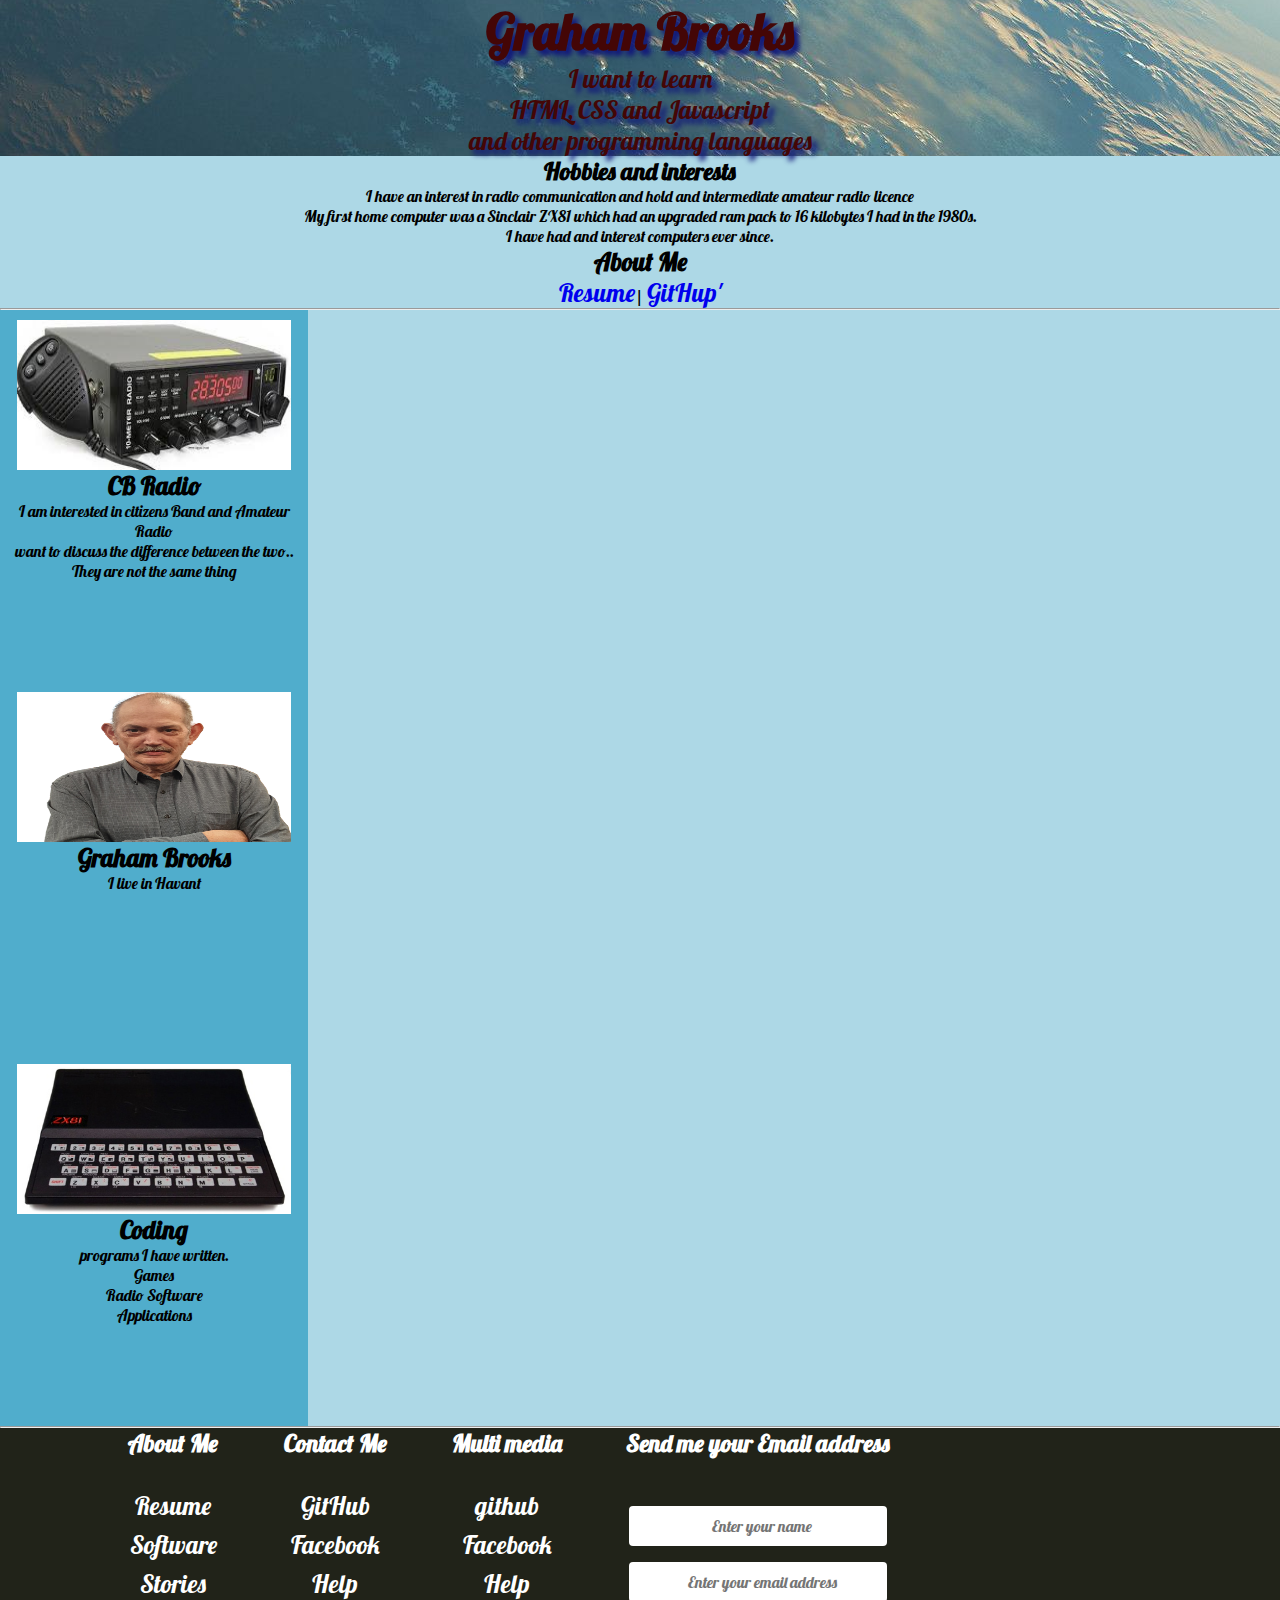
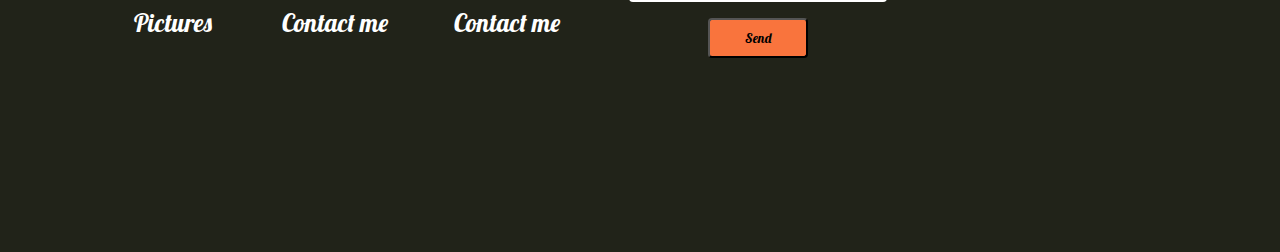
<file: index.html>
<!DOCTYPE html>
<html lang="en">

<head>
    <meta charset="utf-8">
    <meta http-equiv="X-UA-Compatible" content="IE=edge">
    <title>Graham Brooks..</title>
    <meta name="description" content="">
    <meta name="viewport" content="width=device-width, initial-scale=1">
    <link rel="stylesheet" href="https://stackpath.bootstrapcdn.com/bootstrap/4.5.0/css/bootstrap.min.css" integrity="sha384-9aIt2nRpC12Uk9gS9baDl411NQApFmC26EwAOH8WgZl5MYYxFfc+NcPb1dKGj7Sk" crossorigin="anonymous">

    <link href="https://fonts.googleapis.com/css2?family=Lobster&display=swap" rel="stylesheet">
    <link rel="stylesheet" href="css/styles.css">
</head>

<body>
    <header>
        <nav class="heading">
            <div class='container'>
                <a href='index.html '>


                    <h1>Graham Brooks</h1>
                    <P>I want to learn <br>HTML, CSS and Javascript<br> and other programming languages</P>
                </a>
            </div>
        </nav>
    </header>

    <!---------Main Page---------->
    <section class="jumbotron-fluid">
        <H2>Hobbies and interests</H2>
        <p>I have an interest in radio communication and hold and intermediate amateur radio licence<br>My first home computer was a Sinclair ZX81 which had an upgraded ram pack to 16 kilobytes I had in the 1980s.<br>I have had and interest computers ever
            since. </p>
        <h5> About Me</h5>
        <p id="click"><a href="resume.html">Resume</a>| <a href="https://github.com/grbrooks" target='_blank'>GitHup'</a></p>
        <hr>
        <!------------Cards------------>
        <div class="container">
            <div class="row">
                <div class="col-4">
                    <div class="card">
                        <a href="radio.html">
                            <img class="card-img-top" src="images/at5555.jpg" alt="at 5555">
                        </a>
                        <div class="card-body">
                            <h5 class="card-title">CB Radio<br></h5>
                            <p class="card-text">I am interested in citizens Band and Amateur Radio<br>want to discuss the difference between the two..<br>They are not the same thing</p>

                        </div>
                    </div>
                </div>
                <div class="col-4">
                    <div class="card">
                        <a href="about-me.html">
                            <img class="card-img-top pull-right" src="images/graham-brooks.jpg" alt="me">
                        </a>
                        <div class="card-body">
                            <h5 class="card-title">Graham Brooks</h5>
                            <p class="card-text">I live in Havant</p>

                        </div>
                    </div>
                </div>
                <div class="col-4">
                    <div class="card">
                        <a href="software.html">
                            <img class="card-img-top pull-left" src="images/zx81_1.jpg" alt="Mini
                                    computers">
                        </a>
                        <div class="card-body">
                            <h5 class="card-title">Coding </h5>
                            <p class="card-text">programs I have written.<br>Games<br>Radio Software
                                <br>Applications</p>



                        </div>
                    </div>
                </div>

            </div>


    </section>
    <!------------footer------------>
    <hr>

    <div class="footer-container">
        <div class="footer">

            <div class="footer-heading footer-1">
                <h2>About Me</h2>
                <a href="resume.html">Resume</a>
                <a href="software.html">Software</a>
                <a href="~">Stories</a>
                <a href="~">Pictures</a>
            </div>
            <div class="footer-heading footer-2">
                <h2>Contact Me</h2>
                <a href="https://github.com/grbrooks" target="_blank">GitHub</a>
                <a href="~">Facebook</a>
                <a href="~">Help</a>
                <a href="~">Contact me</a>
            </div>
            <div class="footer-heading footer-3">
                <h2>Multi media</h2>
                <a href="~">github</a>
                <a href="">Facebook</a>
                <a href="~">Help</a>
                <a href="~">Contact me</a>
            </div>



            <div class="footer-email">
                <h2>Send me your Email address</h2>
                <form action='handler.php' method='post'>
                    <input name="name" type="name" placeholder="Enter your name" id="footer-name">
                    <br>
                    <input name="email" type="email" placeholder="Enter your email address" id="footer-mail">
                    <br>
                    <input type="submit" value="Send" id="footer-mail-btn">
                </form>
            </div>

        </div>
    </div>

    <!-------------bootstrap Scripts----------->

</body>

</html>
</file>
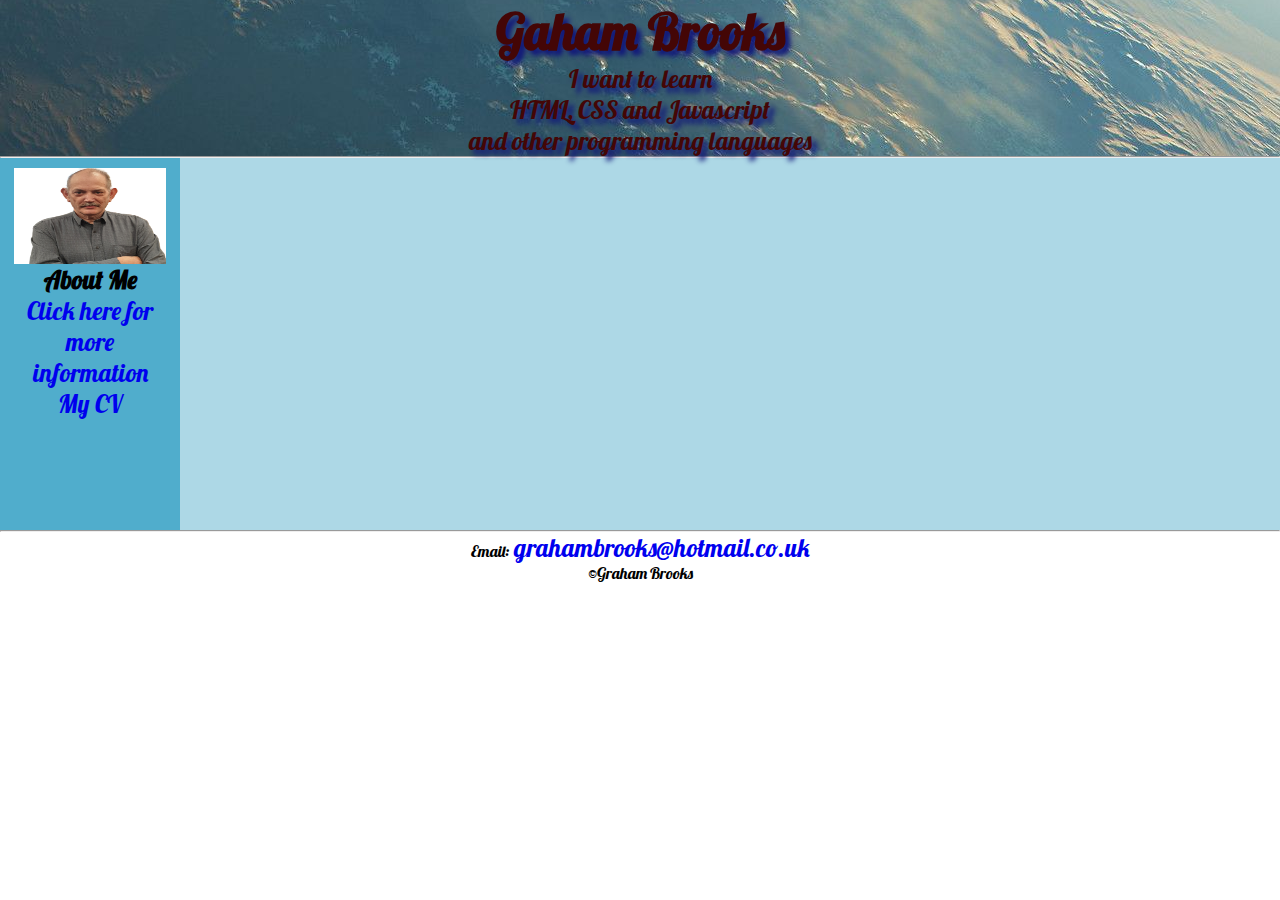
<file: about-me.html>
<!DOCTYPE html>
<html lang="en">

</html>

<head>
    <meta charset="utf-8">
    <meta http-equiv="X-UA-Compatible" content="IE=edge">
    <title>Graham Brooks</title>
    <meta name="description" content="">
    <meta name="viewport" content="width=device-width, initial-scale=1">
    <link rel="stylesheet" href="https://stackpath.bootstrapcdn.com/bootstrap/4.5.0/css/bootstrap.min.css" integrity="sha384-9aIt2nRpC12Uk9gS9baDl411NQApFmC26EwAOH8WgZl5MYYxFfc+NcPb1dKGj7Sk" crossorigin="anonymous">
    <link href="https://fonts.googleapis.com/css2?family=Lobster&display=swap" rel="stylesheet">
    <link rel="stylesheet" href="css/styles.css">


</head>

<body>
    <header>
        <nav class="heading">
            <div class='container'>
                <a href='index.html '>


                    <h1>Gaham Brooks</h1>
                    <P>I want to learn <br>HTML, CSS and Javascript<br> and other programming languages</P>
                </a>
            </div>
        </nav>
    </header>
    <!--------Main Page---------->
    <section class="jumbotron-fluid">

        <hr>
        <!------------Cards------------>
        <div class="card-pos">
            <div class="card" style="width:10em">
                <img class="card-img-top" src="images/Graham brooks.jpg" alt="Card image cap">
                <div class="card-body bg-primary">
                    <h5 class="card-title">About Me</h5>
                    <p class="card-text"><a href='#'>Click here for more information</a>
                    </p>
                    <a href="resume.html" class="btn btn-primary">My CV</a>
                </div>
            </div>
        </div>

        </div>
        </div>

    </section>
    <!------------footer------------>
    <hr>
    <p>Email:<a href="mailto:grahambrooks@hotmail.co.uk"> grahambrooks@hotmail.co.uk</a></p>

    <p>&copy;Graham Brooks</p>
    <!-------------bootstrap Scripts----------->
    <script src="https://code.jquery.com/jquery-3.5.1.slim.min.js" integrity="sha384-DfXdz2htPH0lsSSs5nCTpuj/zy4C+OGpamoFVy38MVBnE+IbbVYUew+OrCXaRkfj" crossorigin="anonymous"></script>
    <script src="https://cdn.jsdelivr.net/npm/popper.js@1.16.0/dist/umd/popper.min.js" integrity="sha384-Q6E9RHvbIyZFJoft+2mJbHaEWldlvI9IOYy5n3zV9zzTtmI3UksdQRVvoxMfooAo" crossorigin="anonymous"></script>
    <script src="https://stackpath.bootstrapcdn.com/bootstrap/4.5.0/js/bootstrap.min.js" integrity="sha384-OgVRvuATP1z7JjHLkuOU7Xw704+h835Lr+6QL9UvYjZE3Ipu6Tp75j7Bh/kR0JKI" crossorigin="anonymous"></script>
</body>

</html>
</file>
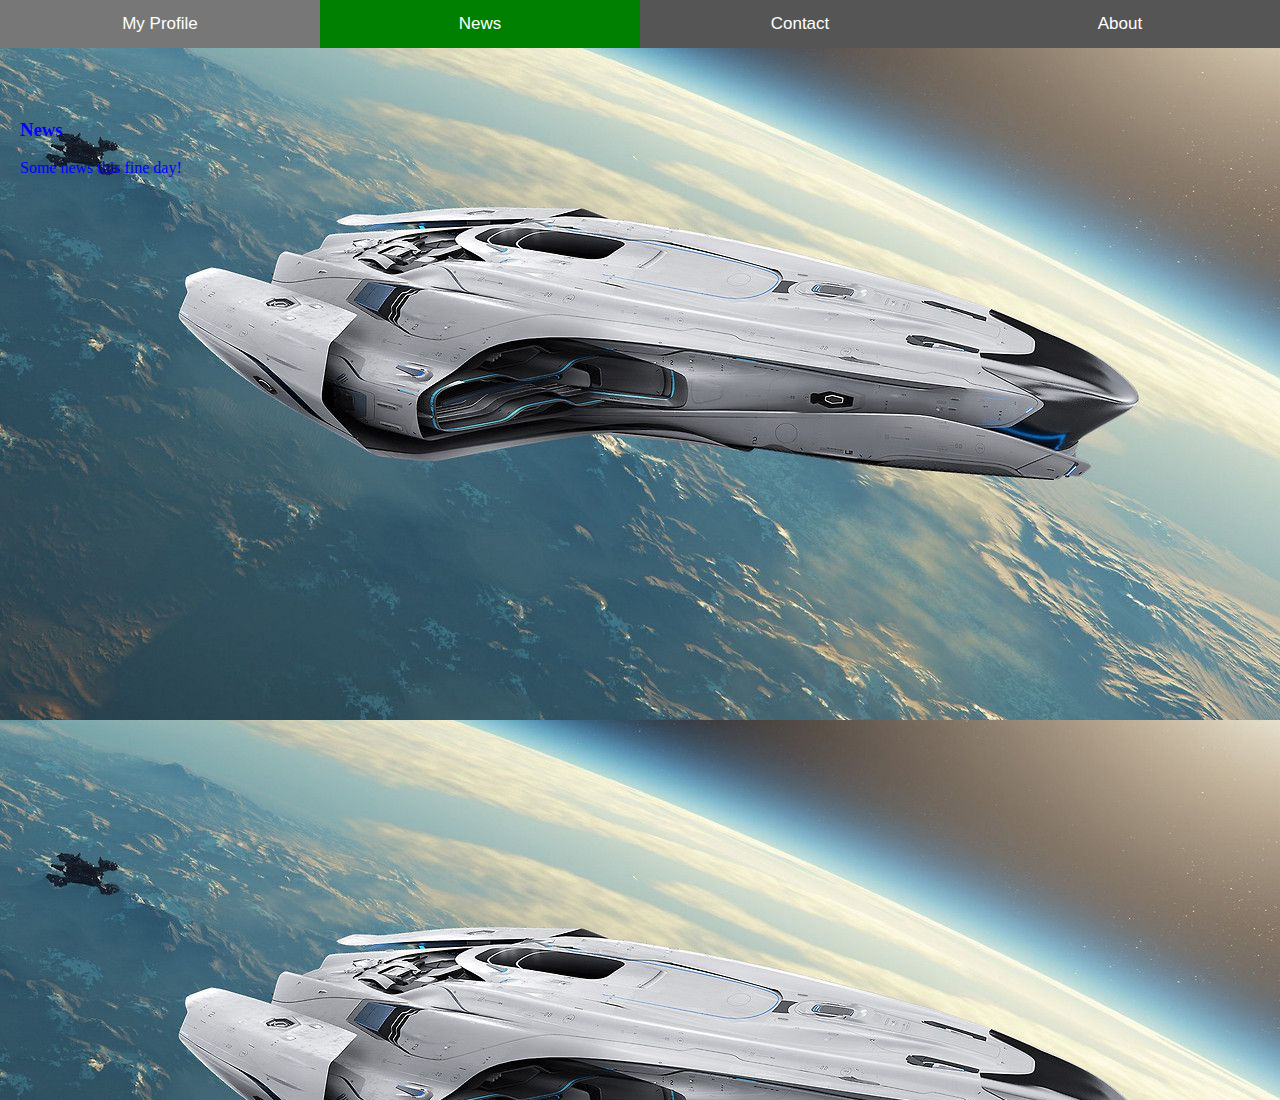
<file: page.html>
<!DOCTYPE html>
<html lang="en">
<head>
    <meta charset="UTF-8">
    <meta name="viewport" content="width=device-width, initial-scale=1.0">
    <title>page</title>
    
<style>
    body, html {
    

  height: 100%;
  margin: 0;
  font-family:'Lobster', cursive;
}

/* Style tab links */
.tablink {
  background-color: #555;
  color: white;
  float: left;
  border: none;
  outline: none;
  cursor: pointer;
  padding: 14px 16px;
  font-size: 17px;
  width: 25%;
}

.tablink:hover {
  background-color: #777;
}

/* Style the tab content (and add height:100% for full page content) */
.tabcontent {
  color: blue;
  display: none;
  padding: 100px 20px;
  height: 100%;
}

#Home {background-color:#f5f5dc;}
#Home img{
  width:300px;
  height: auto;
}
#News {background-color: green;
  background: url('../images/spaceship.jpg');
}
#Contact {background-color: blue;}
#About {background-color: orange;}

</style>
</head>
<body>
    <button class="tablink" onclick="openPage('Home', this, 'red')">My Profile</button>
<button class="tablink" onclick="openPage('News', this, 'green')" id="defaultOpen">News</button>
<button class="tablink" onclick="openPage('Contact', this, 'blue')">Contact</button>
<button class="tablink" onclick="openPage('About', this, 'orange')">About</button>

<div id="Home" class="tabcontent">
  
  <img src="images/graham-brooks.jpg" alt="Graham Brooks">
  <p>Home is where the heart is..</p>
</div>

<div id="News" class="tabcontent">
  <h3>News</h3>
  <p>Some news this fine day!</p>
</div>

<div id="Contact" class="tabcontent">
  <h3>Contact</h3>
  <p>Get in touch, or swing by for a cup of coffee.</p>
</div>

<div id="About" class="tabcontent">
  <h3>About</h3>
  <p>Who we are and what we do.</p>
</div>
<script>
    function openPage(pageName, elmnt, color) {
  // Hide all elements with class="tabcontent" by default */
  let i, tabcontent, tablinks;
  tabcontent = document.getElementsByClassName("tabcontent");
  for (i = 0; i < tabcontent.length; i++) {
    tabcontent[i].style.display = "none";
  }

  // Remove the background color of all tablinks/buttons
  tablinks = document.getElementsByClassName("tablink");
  for (i = 0; i < tablinks.length; i++) {
    tablinks[i].style.backgroundColor = "";
  }

  // Show the specific tab content
  document.getElementById(pageName).style.display = "block";

  // Add the specific color to the button used to open the tab content
  elmnt.style.backgroundColor = color;
}

// Get the element with id="defaultOpen" and click on it
document.getElementById("defaultOpen").click();
</script>
</body>
</html>
</file>
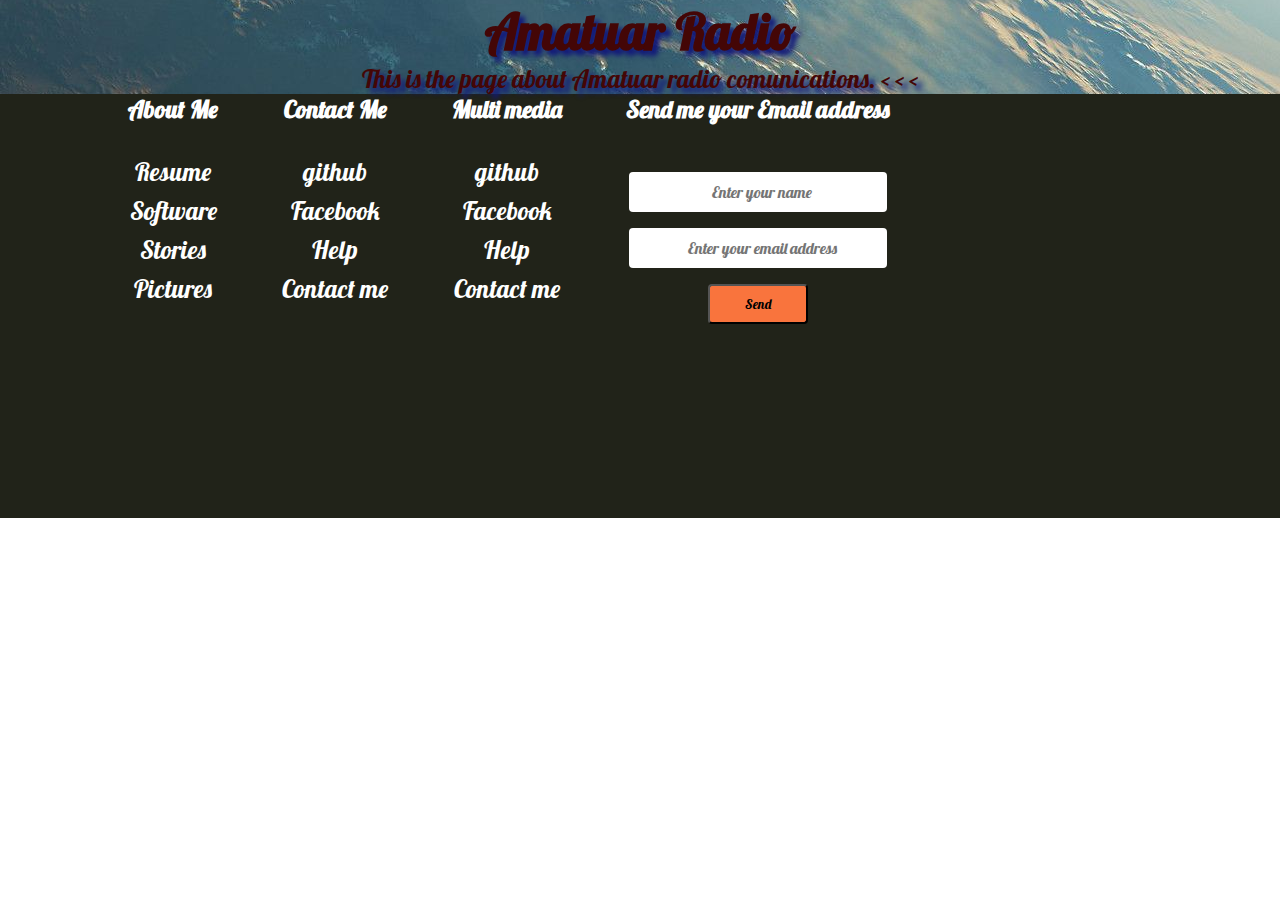
<file: radio.html>
<!DOCTYPE html>
<html lang="en">

<head>
    <meta charset="utf-8">
    <meta http-equiv="X-UA-Compatible" content="IE=edge">
    <title>Graham Brooks..</title>
    <meta name="description" content="">
    <meta name="viewport" content="width=device-width, initial-scale=1">
    <link rel="stylesheet" href="https://stackpath.bootstrapcdn.com/bootstrap/4.5.0/css/bootstrap.min.css" integrity="sha384-9aIt2nRpC12Uk9gS9baDl411NQApFmC26EwAOH8WgZl5MYYxFfc+NcPb1dKGj7Sk" crossorigin="anonymous">
    <link href="https://fonts.googleapis.com/css2?family=Lobster&display=swap" rel="stylesheet">
    <link rel="stylesheet" href="css/styles.css">
</head>

<body>
    <header>
        <nav class="heading">
            <div class='container'>
                <a href='index.html '>


                    <h1>Amatuar Radio</h1>
                    <P>This is the page about Amatuar radio comunications.
                        < < < </P>
                </a>
            </div>
        </nav>
    </header>
    <section>

    </section>
    <footer>
        <div class="footer-container">
            <div class="footer">

                <div class="footer-heading  footer-1">
                    <h2>About Me</h2>
                    <a href="resume.html">Resume</a>
                    <a href="software.html">Software</a>
                    <a href="~">Stories</a>
                    <a href="~">Pictures</a>
                </div>
                <div class="footer-heading  footer-2">
                    <h2>Contact Me</h2>
                    <a href="~">github</a>
                    <a href="~">Facebook</a>
                    <a href="~">Help</a>
                    <a href="~">Contact me</a>
                </div>
                <div class="footer-heading  footer-3">
                    <h2>Multi media</h2>
                    <a href="~">github</a>
                    <a href="~">Facebook</a>
                    <a href="~">Help</a>
                    <a href="~">Contact me</a>
                </div>
                <div class="footer-email">
                    <h2>Send me your Email address</h2>
                    <form action='handler.php' method='post'>
                        <input name="name" type="name" placeholder="Enter your name" id="footer-name">
                        <br>
                        <input name="email" type="email" placeholder="Enter your email address" id="footer-mail">
                        <br>
                        <input type="submit" value="Send" id="footer-mail-btn">
                    </form>
                </div>
            </div>
        </div>
    </footer>
</body>

</html>
</file>
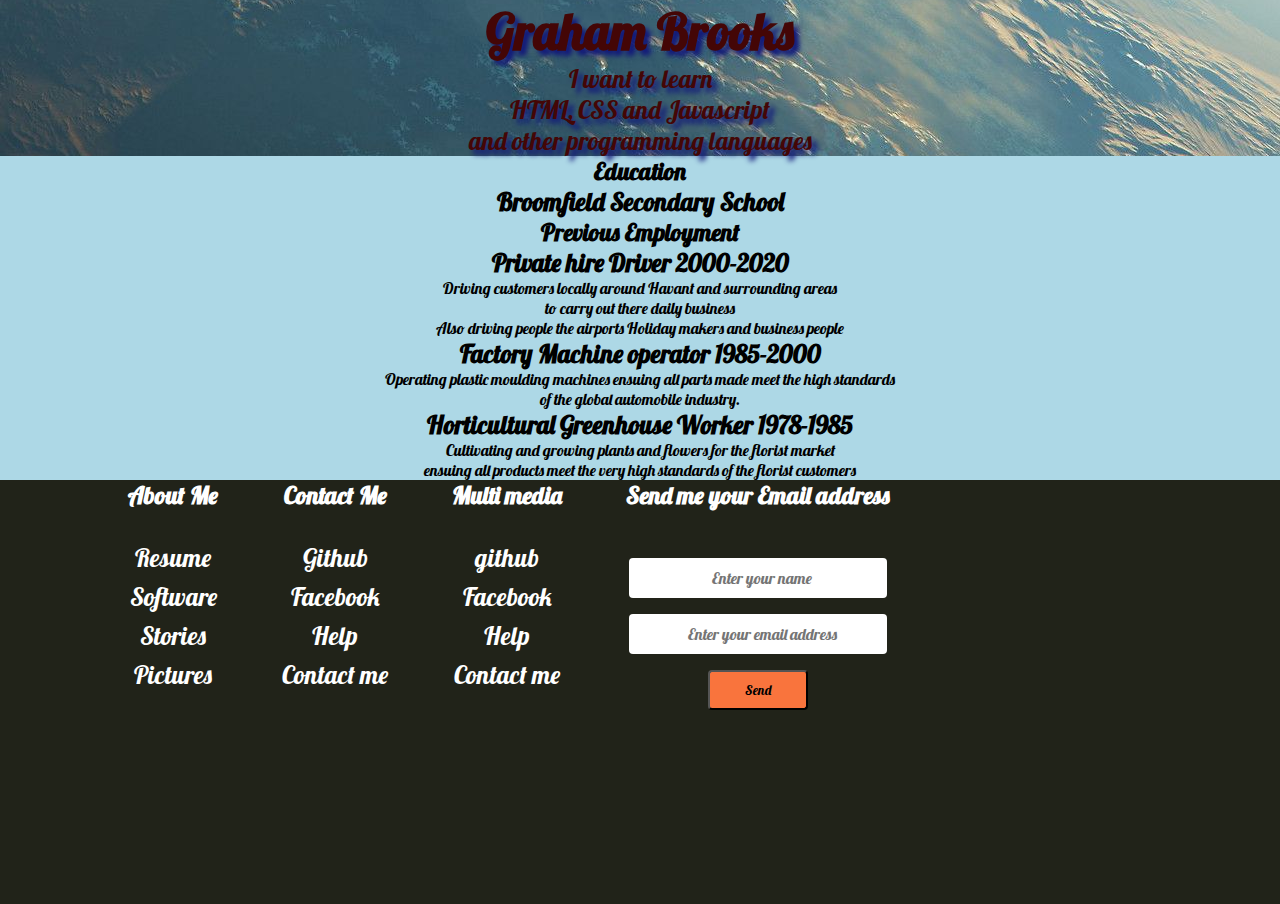
<file: resume.html>
<!DOCTYPE html>
<html lang="en">

<head>
    <meta charset="utf-8">
    <meta http-equiv="X-UA-Compatible" content="IE=edge">
    <title>Resume</title>
    <meta name="description" content="">
    <meta name="viewport" content="width=device-width, initial-scale=1">
    <link rel="stylesheet" href="https://stackpath.bootstrapcdn.com/bootstrap/4.5.0/css/bootstrap.min.css" integrity="sha384-9aIt2nRpC12Uk9gS9baDl411NQApFmC26EwAOH8WgZl5MYYxFfc+NcPb1dKGj7Sk" crossorigin="anonymous">
    <link href="https://fonts.googleapis.com/css2?family=Lobster&display=swap" rel="stylesheet">
    <link rel="stylesheet" href="css/styles.css">


</head>

<body>
    <header>
        <nav class="heading">
            <div class='container'>
                <a href='index.html '>


                    <h1>Graham Brooks</h1>
                    <P>I want to learn <br>HTML, CSS and Javascript<br> and other programming languages</P>
                </a>
            </div>
        </nav>
    </header>
    <!--------Main Page---------->
    <section class="jumbotron-fluid">
        <h2>Education</h2>
        <h5>Broomfield Secondary School</h5>
        <h2>Previous Employment</h2>
        <h5>Private hire Driver 2000-2020</h5>
        <p>Driving customers locally around Havant and surrounding areas <br>to carry out there daily business<br>Also driving people the airports Holiday makers and business people</p>
        <h5>Factory Machine operator 1985-2000</h5>
        <p>Operating plastic moulding machines ensuing all parts made meet the high standards<br>of the global automobile industry.</p>
        <h5>Horticultural Greenhouse Worker 1978-1985</h5>
        <P>Cultivating and growing plants and flowers for the florist market <br>ensuing all products meet the very high standards of the florist customers</P>

    </section>
    <!------------footer------------>
    <div class="footer-container">
        <div class="footer">

            <div class="footer-heading  footer-1">
                <h2>About Me</h2>
                <a href="resume.html">Resume</a>
                <a href="software.html">Software</a>
                <a href="~">Stories</a>
                <a href="~">Pictures</a>
            </div>
            <div class="footer-heading  footer-2">
                <h2>Contact Me</h2>
                <a href="https://github.com/grbrooks" target="_blank">Github</a>
                <a href="~">Facebook</a>
                <a href="~">Help</a>
                <a href="~">Contact me</a>
            </div>
            <div class="footer-heading  footer-3">
                <h2>Multi media</h2>
                <a href="~">github</a>
                <a href="~">Facebook</a>
                <a href="~">Help</a>
                <a href="~">Contact me</a>
            </div>
            <div class="footer-email">
                <h2>Send me your Email address</h2>
                <form action='handler.php' method='post'>
                    <input name="name" type="name" placeholder="Enter your name" id="footer-name">
                    <br>
                    <input name="email" type="email" placeholder="Enter your email address" id="footer-mail">
                    <br>
                    <input type="submit" value="Send" id="footer-mail-btn">
                </form>
            </div>
        </div>
    </div>




</body>

</html>
</file>
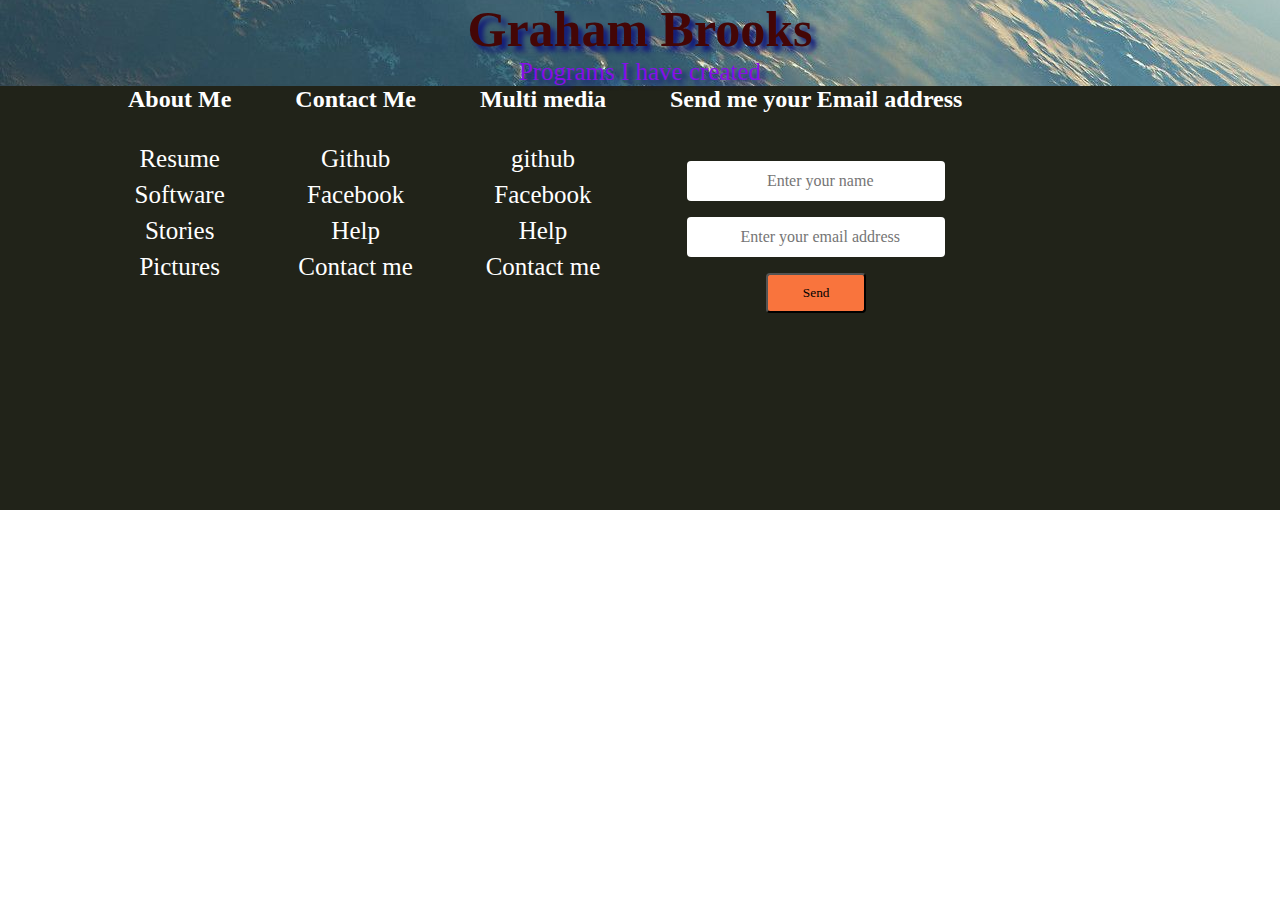
<file: software.html>
<!DOCTYPE html>
<html lang="en">

<head>
    <meta charset="UTF-8">
    <meta http-equiv="X-UA-Compatible" content="IE=edge">
    <meta name="viewport" content="width=device-width, initial-scale=1.0">
    <title>My Projects</title>
    <link rel="stylesheet" href="css/styles.css">
</head>

<body>
    <header>
        <nav class="heading">
            <div class='container'>
                <a href='index.html '>


                    <h1>Graham Brooks</h1>
                    <P style=color:#870fe9>Programs I have created</P>

                </a>
            </div>
        </nav>
    </header>
    <section class="jumbotron-fluid">

    </section>
    <div class="footer-container">
        <div class="footer">

            <div class="footer-heading  footer-1">
                <h2>About Me</h2>
                <a href="resume.html">Resume</a>
                <a href="software.html">Software</a>
                <a href="~">Stories</a>
                <a href="~">Pictures</a>
            </div>
            <div class="footer-heading  footer-2">
                <h2>Contact Me</h2>
                <a href="https://github.com/grbrooks" target="_blank">Github</a>
                <a href="~">Facebook</a>
                <a href="~">Help</a>
                <a href="~">Contact me</a>
            </div>
            <div class="footer-heading  footer-3">
                <h2>Multi media</h2>
                <a href="~">github</a>
                <a href="~">Facebook</a>
                <a href="~">Help</a>
                <a href="~">Contact me</a>
            </div>
            <div class="footer-email">
                <h2>Send me your Email address</h2>
                <form action='handler.php' method='post'>
                    <input name="name" type="name" placeholder="Enter your name" id="footer-name">
                    <br>
                    <input name="email" type="email" placeholder="Enter your email address" id="footer-mail">
                    <br>
                    <input type="submit" value="Send" id="footer-mail-btn">
                </form>
            </div>
        </div>
    </div>

</body>

</html>
</file>
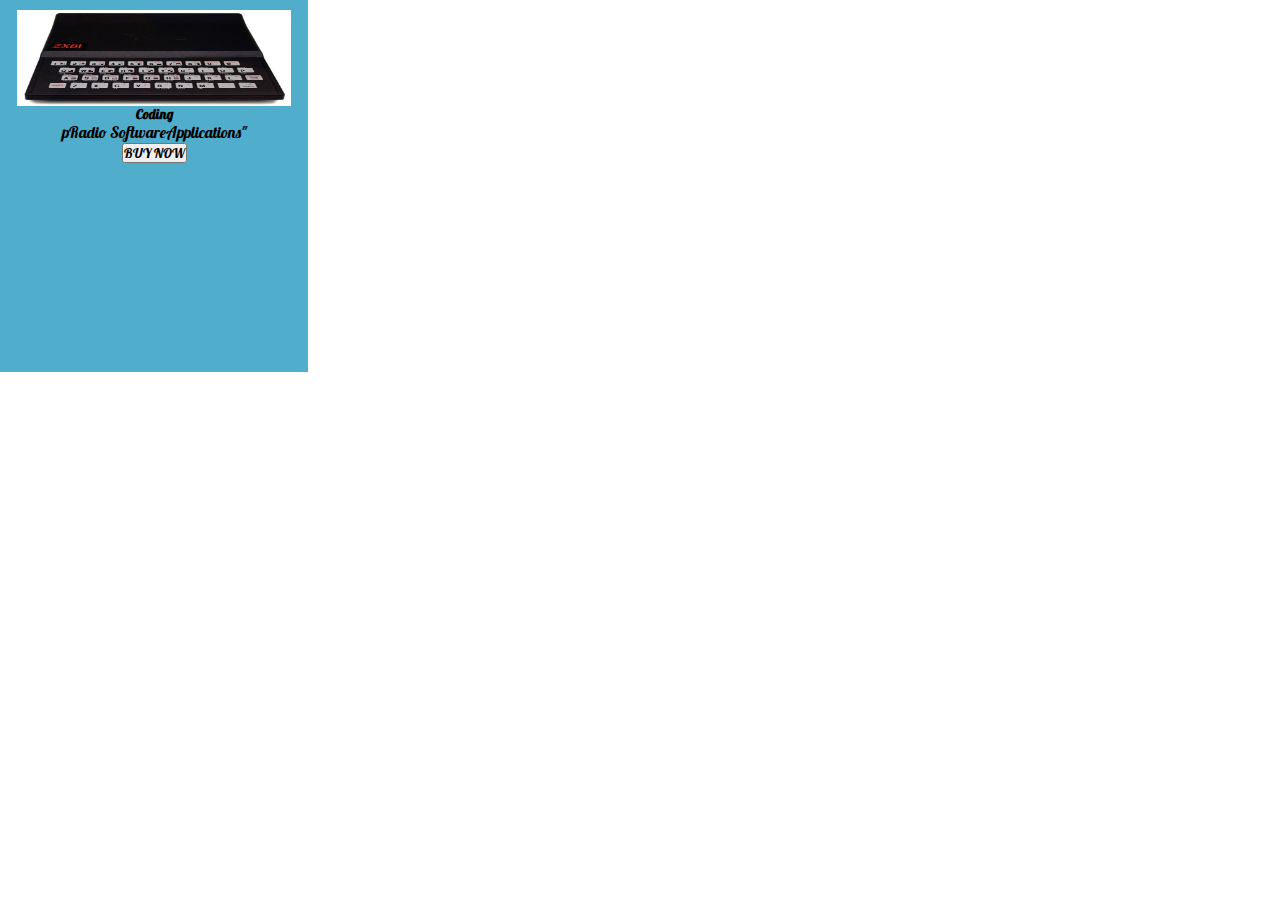
<file: test.html>
<!DOCTYPE html>
<html lang="en">

<head>
    <meta charset="UTF-8">
    <meta http-equiv="X-UA-Compatible" content="IE=edge">
    <meta name="viewport" content="width=device-width, initial-scale=1.0">
    <title>Document</title>
    <link rel="stylesheet" href="https://stackpath.bootstrapcdn.com/bootstrap/4.5.0/css/bootstrap.min.css" integrity="sha384-9aIt2nRpC12Uk9gS9baDl411NQApFmC26EwAOH8WgZl5MYYxFfc+NcPb1dKGj7Sk" crossorigin="anonymous">
    <link href="https://fonts.googleapis.com/css2?family=Lobster&display=swap" rel="stylesheet">
    <link rel="stylesheet" href="css/styles.css">
</head>

<body>
    <div class="card">
        <img class="card-img-top pull-left" src="images/zx81_1.jpg" alt="Mini computers">

        <d class="card-body">
            <h5 class="card-title">Coding </h5>
            <p class="card-text">pRadio SoftwareApplications"</p>
            <div class="card-footer">
                <button type="button" class="btn btn-primary btn-sm btn-block" onclick="location.href = '';">BUY NOW </button>
            </div>



    </div>
</body>

</html>
</file>
<file: css/styles.css>
* {
    text-align: center;
    font-family: "Lobster", cursive;
    margin: 0;
    padding: 0;
}

.heading {
    background: url("../images/spaceship.jpg");
    background-position: center bottom;
    background-attachment: fixed;
}

.heading a {
    text-decoration: none;
    color: #440606;
    text-shadow: 5px 5px 5px #12197a;
}

.jumbotron-fluid {
    background-color: lightblue;
}

.jumbotron-fluid h5,
a {
    text-decoration: none;
    text-align: center;
    font-size: 25px;
}

#click a {
    text-decoration: none;
}

#click a:hover {
    color: #440606;
    background-color: white;
}

.card-img-top {
    display: block;
    margin-left: auto;
    margin-right: auto;
    width: 95%;
    height: 6em;
}

img:hover {
    box-shadow: 0 0 2px 1px #46ec1c80;
    border-radius: 50%;
    transition: 2s ease-in-out;
}

.card {
    padding: 10px;
    background-color: #50adcc;
    width: 18em;
    height: 22em;
}

.footer-container {
    background-color: #212319;
    padding-bottom: 4rem;
}

.footer {
    width: 80%;
    height: 40vh;
    background-color: #212319;
    color: #fff;
    display: flex;
    justify-content: left;
    margin: 0 auto;
}

.footer-heading {
    display: flex;
    flex-direction: column;
    margin-right: 4rem;
}

.footer-heading h2 {
    margin-bottom: 2rem;
}

.footer-heading a {
    color: #fff;
    text-decoration: none;
    margin-bottom: 0.5rem;
}

.footer-heading a:hover {
    color: red;
    transition: 0.3s ease-out;
}

.footer-email h2 {
    margin-bottom: 2em;
}

#footer-mail,
#footer-name {
    width: 250px;
    height: 40px;
    border-radius: 4px;
    outline: 0;
    border: 0;
    padding-left: 0.5rem;
    font-size: 1rem;
    margin-bottom: 1rem;
}

#footer-mail-btn {
    width: 100px;
    height: 40px;
    border-radius: 4px;
    background-color: #f9743d;
}

#footer-mail-btn:hover {
    cursor: pointer;
    background-color: #337af1;
    transition: all 0.4s ease-out;
}

@media (min-width: 576px) and (max-width: 768px) {
    .card {
        width: 14em;
        background-color: green;
    }
    .card p {
        font-size: 10px;
        color: white;
        margin: 0;
        text-align: center;
        padding: 0;
    }
    .footer-container {
        background-color: #127a3d;
        margin: 1px 0px 220px 1px;
    }
    .footer a {
        font-size: 20px;
    }
    .footer h2 {
        font-size: 24px;
    }
    #footer-mail,
    #footer-name {
        width: 160px;
        height: 30px;
    }
    #footer-mail-btn {
        width: 50px;
        height: 30px;
    }
}

@media (max-width: 360px) {
    .card {
        padding: 1px;
        background-color: #5058cc;
        width: 100px;
        height: 180px;
        margin: 5px;
    }
    .card-text {
        display: none;
    }
    .card-title {
        display: none;
    }
    .footer-container {
        background-color: blue;
    }
    .footer {
        text-align: center;
        width: 100%;
        height: inherit;
    }
    .footer-3 {
        display: none;
    }
    .footer a {
        font-size: 10px;
    }
    .footer h2 {
        font-size: 14px;
    }
    #footer-mail,
    #footer-name {
        width: 90px;
        height: 20px;
    }
    #footer-mail-btn {
        width: 40px;
        height: 20px;
    }
}
</file>
